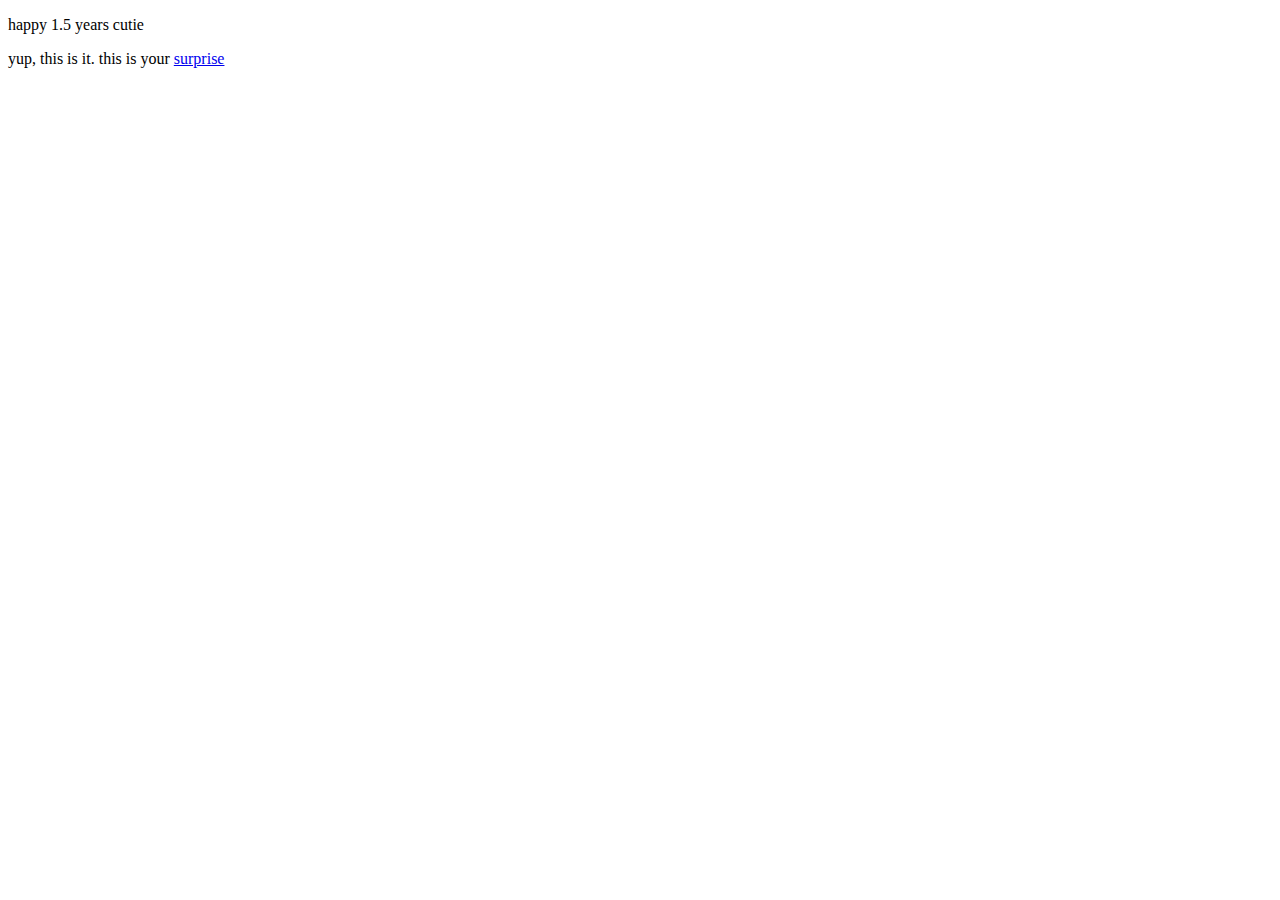
<file: index.html>
<!DOCTYPE html>
<html lang="en">
<head>
    <meta charset="UTF-8">
    <meta http-equiv="X-UA-Compatible" content="IE=edge">
    <meta name="viewport" content="width=device-width, initial-scale=1.0">
    <title>1.5years</title>
</head>
<body>
<p>happy 1.5 years cutie</p>
<p>yup, this is it. this is your <a href="/shamika.html" target="_blank">surprise</a></p>
    
</body>
</html>
</file>
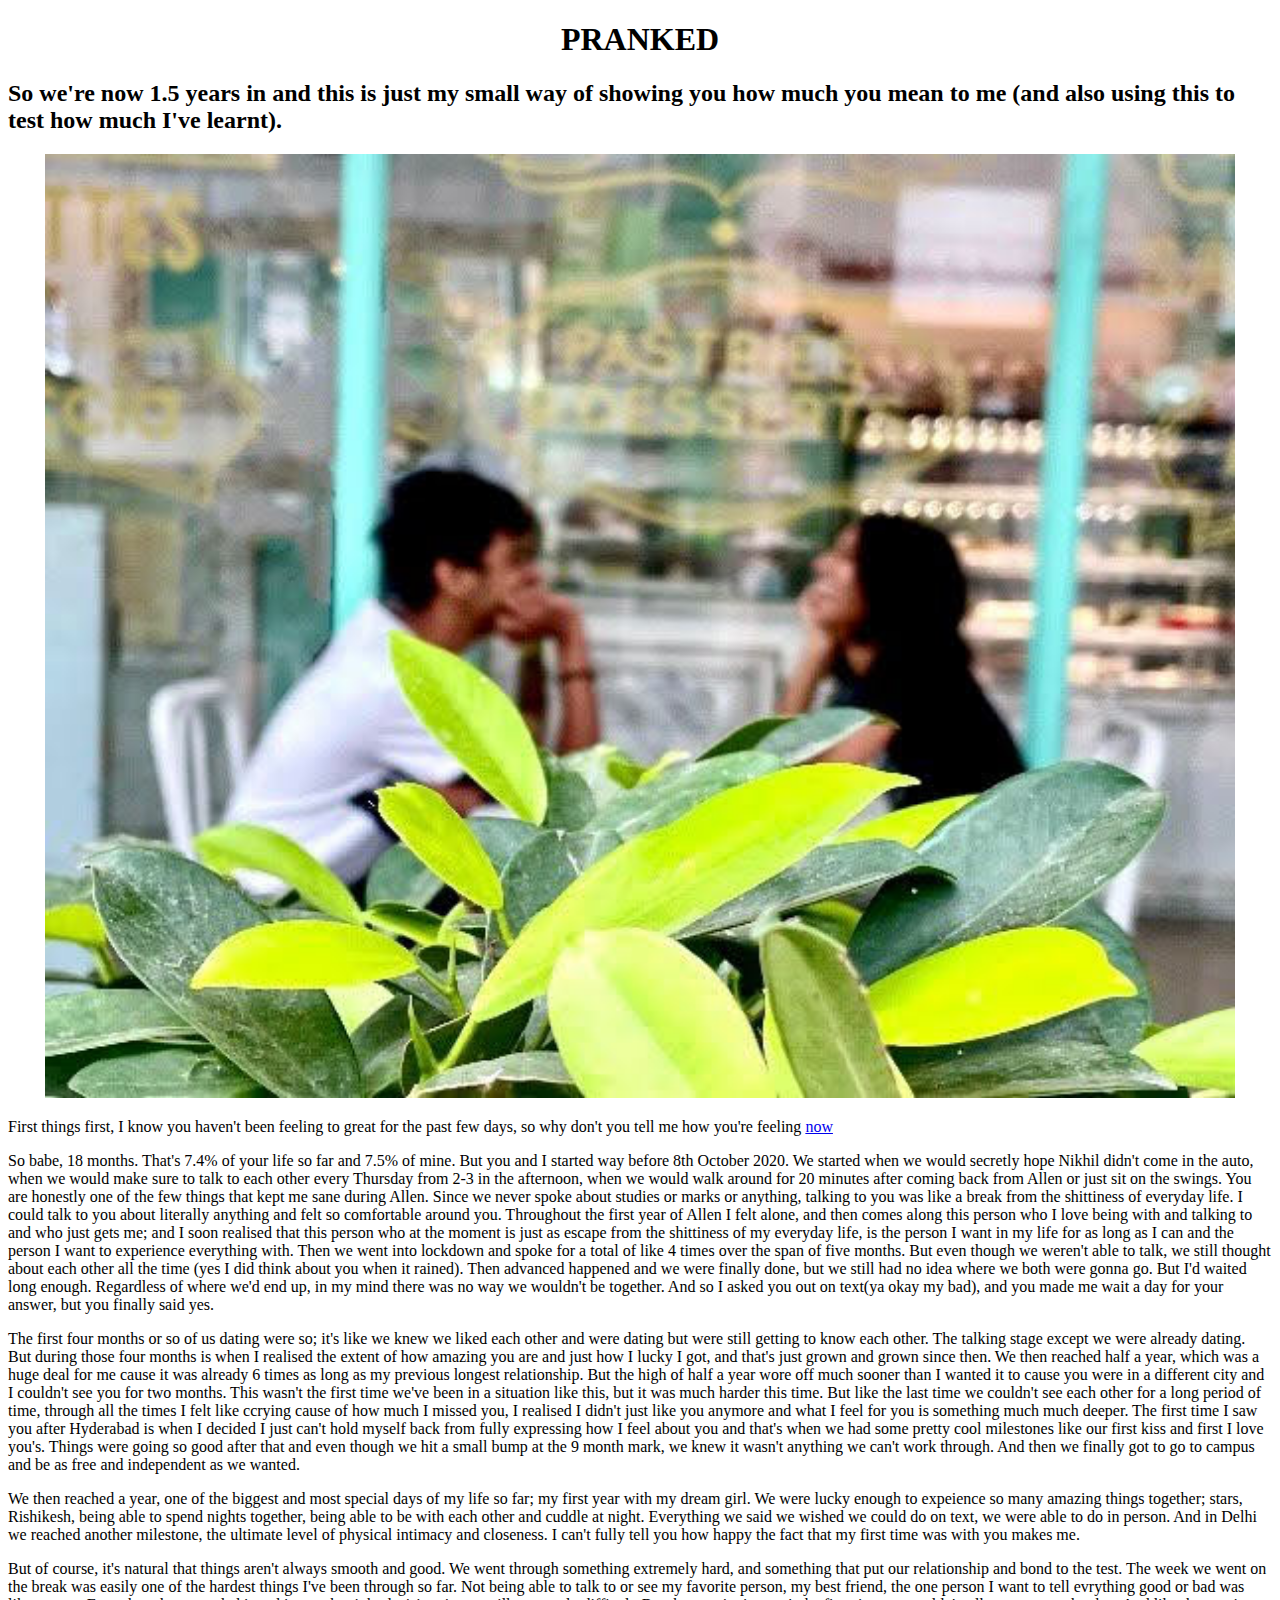
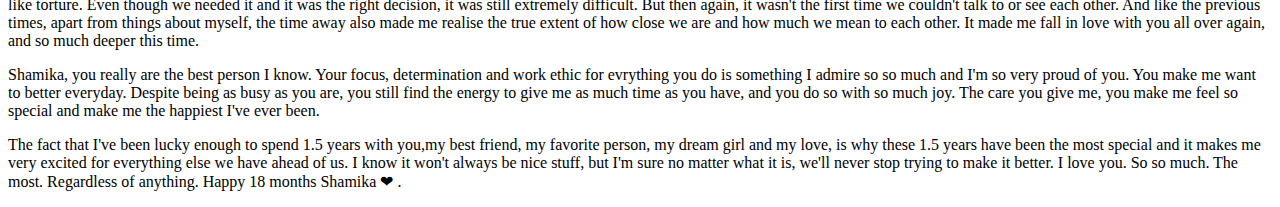
<file: shamika.html>
<!DOCTYPE html>
<html lang="en">
<head>
    <meta charset="UTF-8">
    <meta http-equiv="X-UA-Compatible" content="IE=edge">
    <meta name="viewport" content="width=device-width, initial-scale=1.0">
    <title>happy 18 months cookie</title>
    <style>
        h1{text-align: center;}

    </style>
</head>
<h1>PRANKED</h1>
<h2>So we're now 1.5 years in and this is just my small way of showing you how much you mean to me (and also using this to
test how much I've learnt).</h2>
<p style="text-align:center;"><img src="/images/18months.png.jpg" alt="" height="=900" width="1190"></p>





<p>First things first, I know you haven't been feeling to great for the past few days, so why don't you tell me how you're feeling  <a href="https://docs.google.com/forms/d/e/1FAIpQLSftnMH0RIoHw7f63iTMwi_x6J2RfSWPbiYL1nrv2SghQmhI2A/viewform?usp=sf_link"
    target="_blank">now</a>
    </p>


 

<body>
    <p>So babe, 18 months. That's 7.4% of your life so far and 7.5% of mine. But you and I started way before 8th October 2020. We started when we would secretly hope Nikhil didn't come in the auto, when we would make sure to talk to each other every Thursday from 2-3 in the afternoon, when we would walk around for 20 minutes after coming back from  Allen or just sit on the swings. You are honestly one of the few things that kept me sane during Allen. Since we never spoke about studies or marks or anything, talking to you was like a break from the shittiness of everyday life. I could talk to you about literally anything and felt so comfortable around you. Throughout the first year of Allen I felt alone, and then comes along this person who I love being with and talking to and who just gets me; and I soon realised that this person who at the moment is just as escape from the shittiness of my everyday life, is the person I want in my life for as long as I can and the person I want to experience everything with. Then we went into lockdown and spoke for a total of like 4 times over the span of five months. But even though we weren't able to talk, we still thought about each other all the time (yes I did think about you when it rained). Then advanced happened and we were finally done, but we still had no idea where we both were gonna go. But I'd waited long enough. Regardless of where we'd end up, in my mind there was no way we wouldn't be together. And so I asked you out on text(ya okay my bad), and you made me wait a day for your answer, but you finally said yes.  </p>
    <p>The first four months or so of us dating were so; it's like we knew we liked each other and were dating but were still getting to know each other. The talking stage except we were already dating. But during those four months is when I realised the extent of how amazing you are and just how I lucky I got, and that's just grown and grown since then. We then reached half a year, which was a huge deal for me cause it was already 6 times as long as my previous longest relationship. But the high of half a year wore off much sooner than I wanted it to cause you were in a different city and I couldn't see you for two months. This wasn't the first time we've been in a situation like this, but it was much harder this time. But like the last time we couldn't see each other for a long period of time, through all the times I felt like ccrying cause of how much I missed you, I realised I didn't just like you anymore and what I feel for you is something much much deeper. The first time I saw you after Hyderabad is when I decided I just can't hold myself back from fully expressing how I feel about you and that's when we had some pretty cool milestones like our first kiss and first I love you's. Things were going so good after that and even though we hit a small bump at the 9 month mark, we knew it wasn't anything we can't work through. And then we finally got to go to campus and be as free and independent as we wanted. </p>
    <p>We then reached a year, one of the biggest and most special days of my life so far; my first year with my dream girl. We were lucky enough to expeience so many amazing things together; stars, Rishikesh, being able to spend nights together, being able to be with each other and cuddle at night. Everything we said we wished we could do on text, we were able to do in person. And in Delhi we reached another milestone, the ultimate level of physical intimacy and closeness. I can't fully tell you how happy the fact that my first time was with you makes me.</p>
    <p>But of course, it's natural that things aren't always smooth and good. We went through something extremely hard, and something that put our relationship and bond to the test. The week we went on the break was easily one of the hardest things I've been through so far. Not being able to talk to or see my favorite person, my best friend, the one person I want to tell evrything good or bad was like torture. Even though we needed it and it was the right decision, it was still extremely difficult. But then again, it wasn't the first time we couldn't talk to or see each other. And like the previous times, apart from things about myself, the time away also made me realise the true extent of how close we are and how much we mean to each other. It made me fall in love with you all over again, and so much deeper this time.</p>
    <p>Shamika, you really are the best person I know. Your focus, determination and work ethic for evrything you do is something I admire so so much and I'm so very proud of you. You make me want to better everyday. Despite being as busy as you are, you still find the energy to give me as much time as you have, and you do so with so much joy. The care you give me, you make me feel so special and make me the happiest I've ever been.   </p>
    <p>The fact that I've been lucky enough to spend 1.5 years with you,my best friend, my favorite person, my dream girl and
    my love, is why these 1.5 years have been the most special and it makes me very excited for everything else we have
    ahead of us. I know it won't always be nice stuff, but I'm sure no matter what it is, we'll never stop trying to make it better. I love you. So so much. The most. Regardless of anything. Happy 18 months Shamika ❤ . </p>



    
</body>
</html>
</file>
